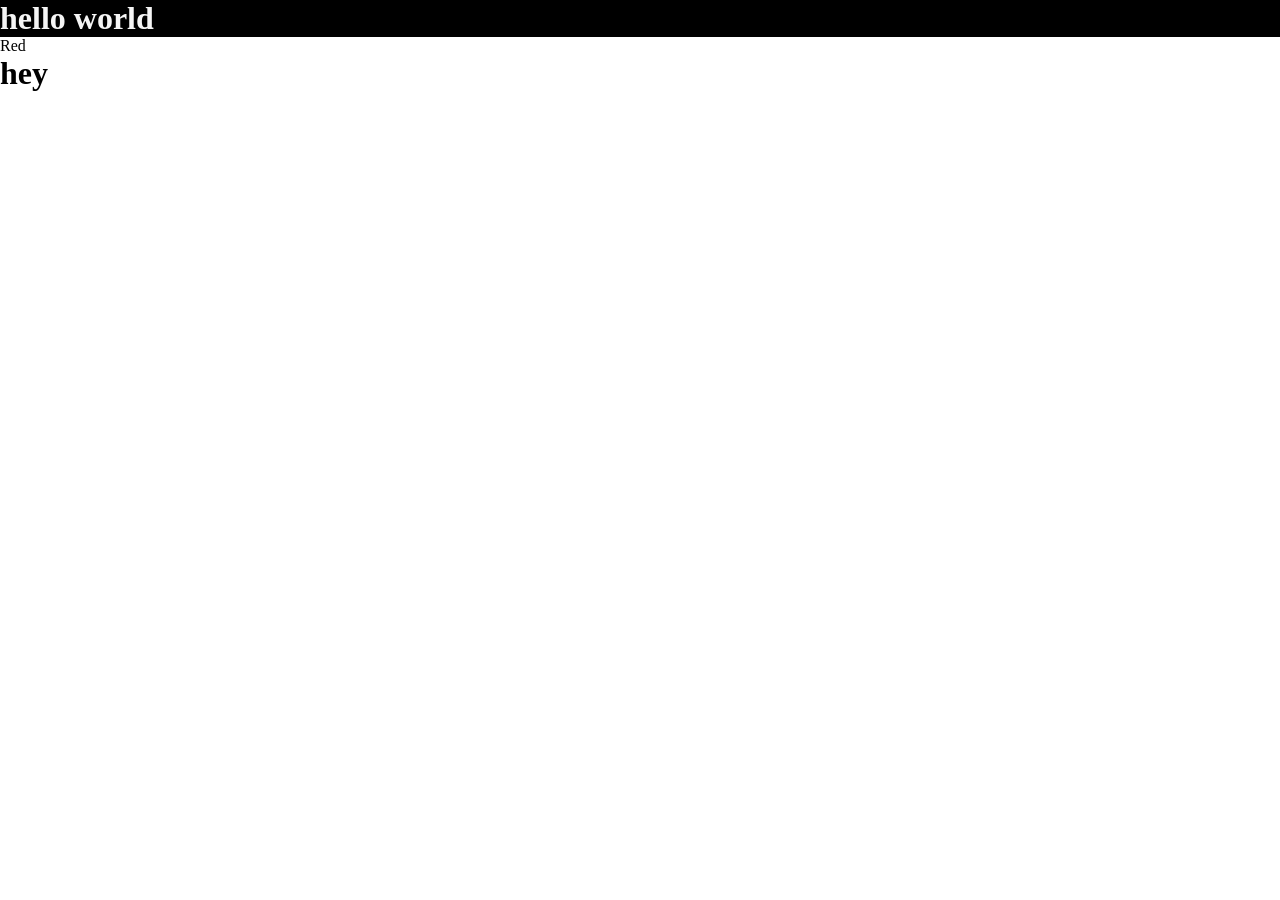
<file: CSS/index.html>
<!DOCTYPE html>
<html lang="en">
<head>
    <meta charset="UTF-8">
    <meta name="viewport" content="width=device-width, initial-scale=1.0">
    <title>Document</title>
    <link rel="stylesheet" href="style.css">
</head>
<body>
    <h1 class="style">hello world</h1>
    <p>Red</p>
    <h1>hey</h1>
    <!-- <a href="https://www.w3schools.com/css/css_syntax.asp">click me</a> -->
<!-- 
    <div class="first-container">...</div>
    <div class="second-container">../</div>
    <div class="third-container">../</div> -->

    <div>
        <div class="first-container"></div>
    </div>

</body>
</html>
</file>
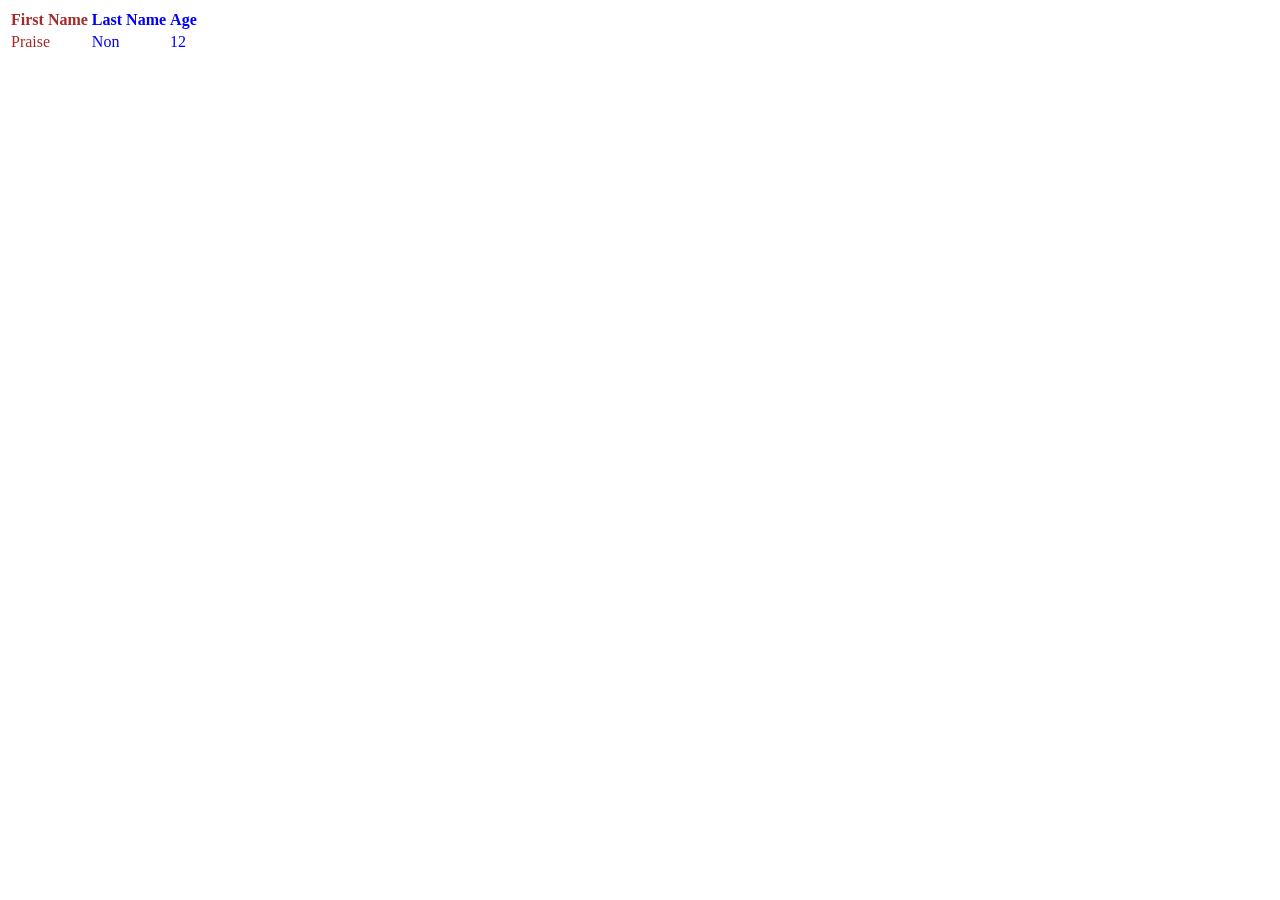
<file: HTML/table/index.html>
<!DOCTYPE html>
<html lang="en">
<head>
    <meta charset="UTF-8">
    <meta name="viewport" content="width=device-width, initial-scale=1.0">
    <title>table</title>
    <style>
        body {
            color: blue;
        }
    </style>
</head>
<body>
    <table>
        <tr>
            <th style="color: brown;">First Name</th>
            <th>Last Name</th>
            <th>Age</th>
        </tr>
        <tr>
            <td style="color: brown;">Praise</td>
            <td>Non</td>
            <td>12</td>
        </tr>

    </table>
</body>
</html>
</file>
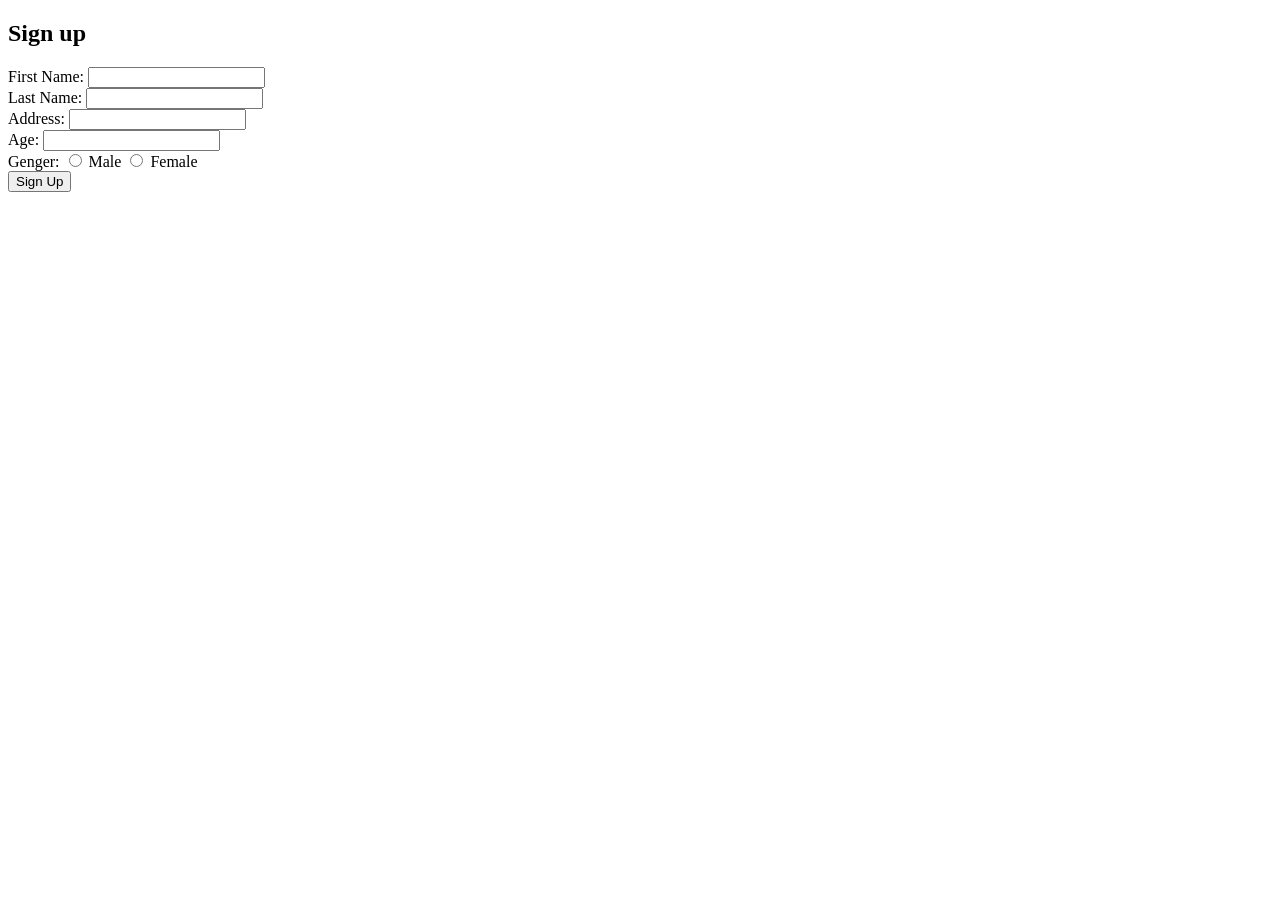
<file: forms.htm>
<!DOCTYPE html>
<html lang="en">
<head>
    <meta charset="UTF-8">
    <meta name="viewport" content="width=device-width, initial-scale=1.0">
    <title>form input</title>
</head>
<body>
<!--     
    <form action="">
        <label for="name">First Name:</label>
        <input type="name"> 
        <label for="name">Last Name:</label>
        <input type="name">
    </form> -->

     <h2>Sign up</h2>
   <form action="">

     <label for="name">First Name:</label>
     <input type="text" name="name" id="name"><br>
     <label for="lastname">Last Name:</label>
     <input type="text" name="lastname" id="lastname"><br>

    <label for="address">Address:</label>
    <input type="text" name="address" id="address"><br>

    <label for="age">Age:</label>
    <input type="number" name="age" id="age"><br>

    <label> Genger:
        <input type="radio" gender>
        Male
    </label>
    <label>
        <input type="radio" gender>
        Female
    </label><br>

    <button type="submit">Sign Up</button>

     
   </form>

  
   
</body>
</html>
</file>
<file: CSS/style.css>
/* universal selector */
* {
    margin: 0;
    box-sizing: 0;
    padding: 0;
}

/* class selector */
.style {
    color: whitesmoke;
    background-color: black ;
}

.first-container {
   background-color: aqua;
}

/* h1 {
    background-color: blue;
    
}

body {
    background-color: black;
}

p {
    color: white;
} */
</file>
